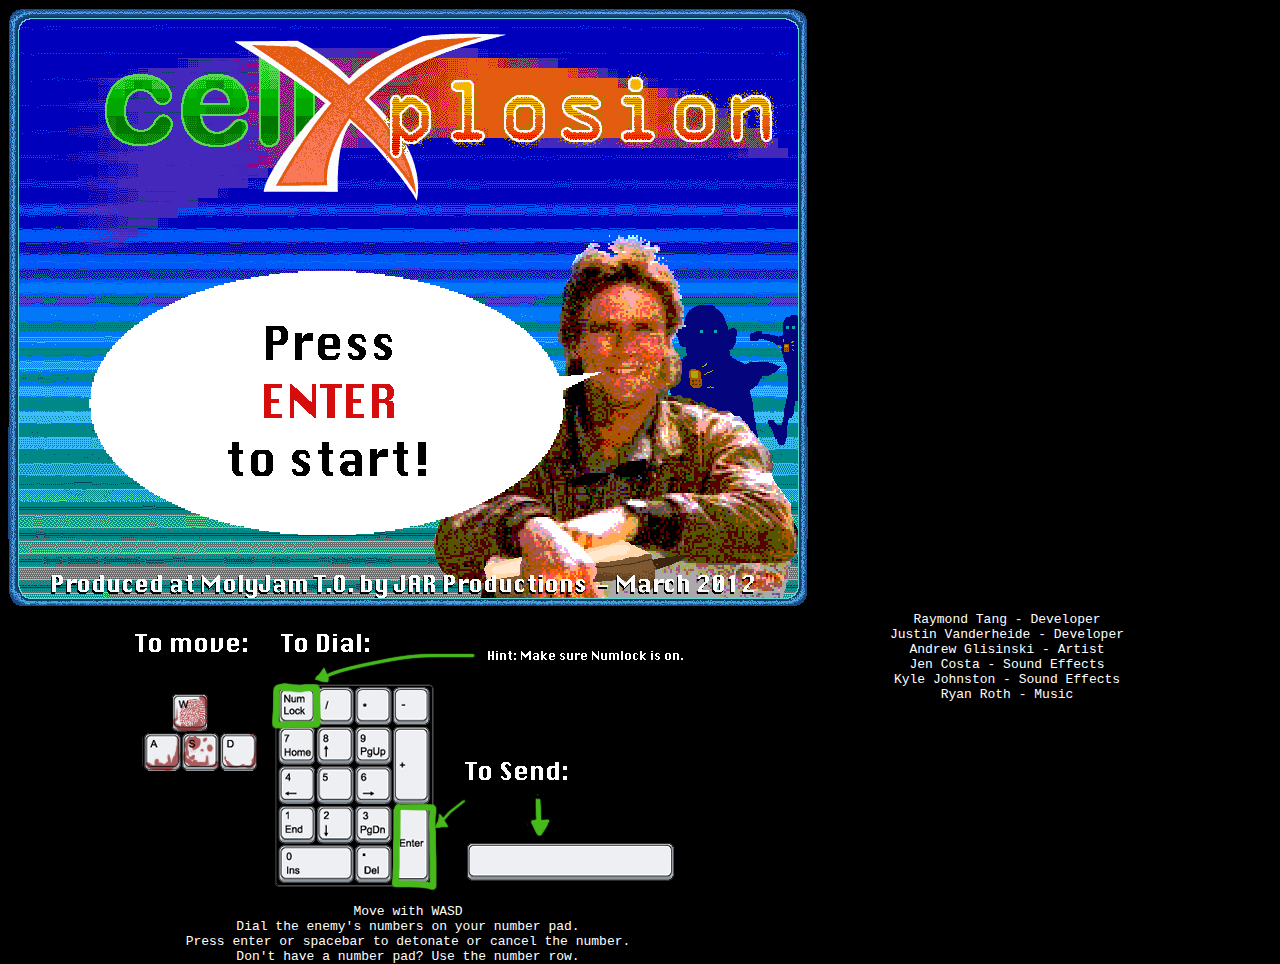
<file: index.html>
<!DOCTYPE html> 
<html> 
  <head>
    <script src="js/jquery.js" type="text/javascript"></script>
    <script src="js/crafty.js" type="text/javascript"></script>
    <script src="js/audio.js" type="text/javascript"></script>
    <script src="js/game.js" type="text/javascript"></script>
    <link href="stylesheets/styles.css" media="screen" rel="stylesheet" type="text/css" />
    <script src="js/analytics.js" type="text/javascript"></script>
  </head> 
  <body> 
    <div id='wrapper'>
      <div id='border-image'></div>
      <div id='warning'></div>
      <div id='cr-stage'>
        <div id='score-box'>
          <div class='number'>0</div>
        </div>
        <div id='killStreak'></div>
        <div id='countdown'><div class="main"></div><div class="subtext"></div></div>
      </div>
      <div id='info-bar'>
        <div id='currentNumber'><span class='num'></span></div>
      </div>
      <div id='explanation'>
        <img src="img/controls.png" />
        <p>Move with WASD</p>
        <p>Dial the enemy's numbers on your number pad.</p>
        <p>Press enter or spacebar to detonate or cancel the number.</p>
        <p>Don't have a number pad? Use the number row.</p>
      </div>
      <div id='credits'>
        <p>Raymond Tang - Developer</p>
        <p>Justin Vanderheide - Developer</p>
        <p>Andrew Glisinski - Artist</p>
        <p>Jen Costa - Sound Effects</p>
        <p>Kyle Johnston - Sound Effects</p>
        <p>Ryan Roth - Music</p>
      </div>
    </div>
  </body> 
</html>
</file>
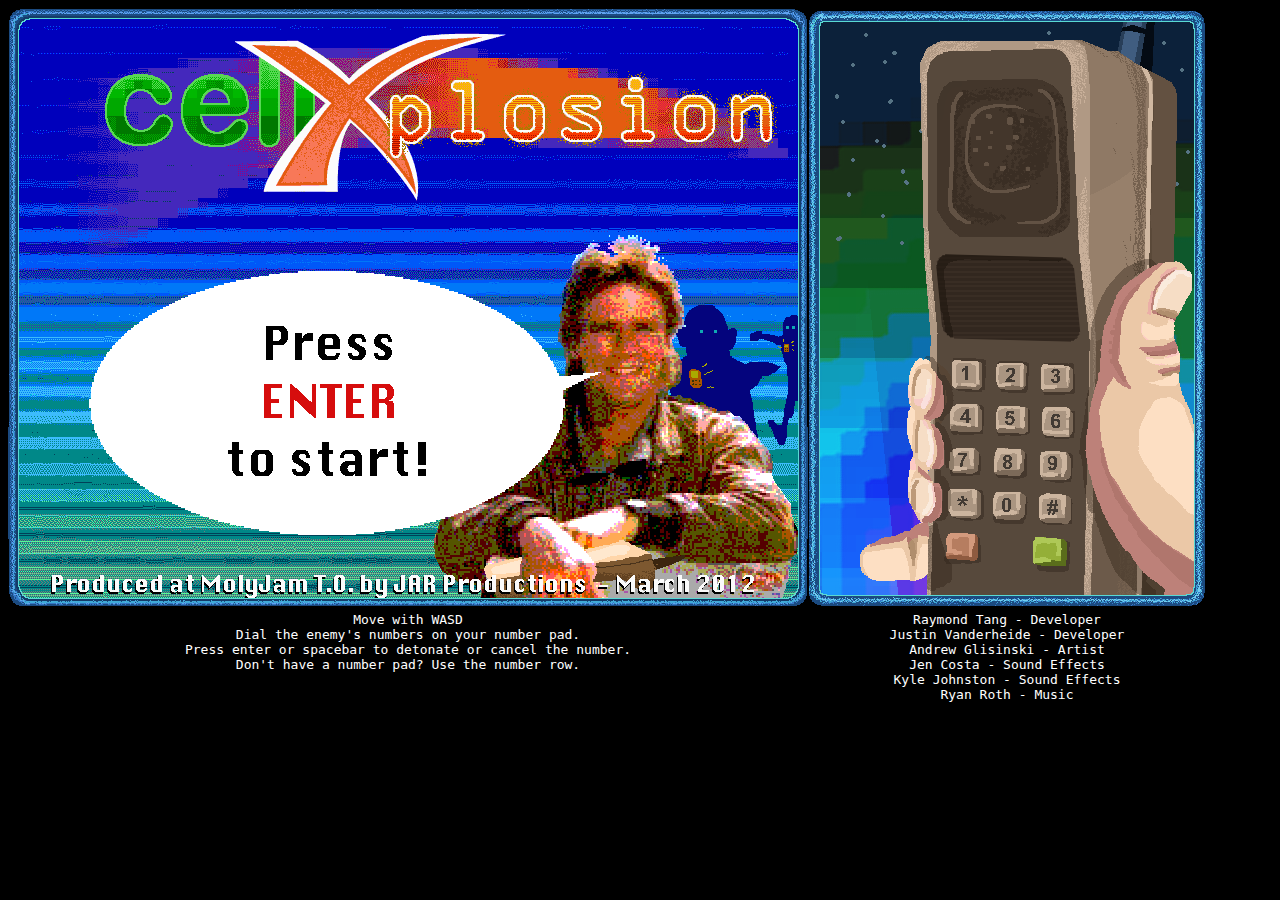
<file: public/index.html>
<!DOCTYPE html> 
<html> 
  <head>
    <script src="js/jquery.js" type="text/javascript"></script> 
    <script src="js/crafty.js" type="text/javascript"></script> 
    <script src="js/game.js" type="text/javascript"></script> 
    <link href="stylesheets/styles.css" media="screen" rel="stylesheet" type="text/css" />
  </head> 
  <body> 
    <div id='wrapper'>
      <div id='border-image'></div>
      <div id='warning'></div>
      <div id='cr-stage'>
        <div id='score-box'>
          <div class='number'>0</div>
        </div>
      </div>
      <div id='info-bar'>
        <div id='currentNumber'><span class='num'></span></div>
      </div>
      <div id='credits'>
        <p>Raymond Tang - Developer</p>
        <p>Justin Vanderheide - Developer</p>
        <p>Andrew Glisinski - Artist</p>
        <p>Jen Costa - Sound Effects</p>
        <p>Kyle Johnston - Sound Effects</p>
        <p>Ryan Roth - Music</p>
      </div>
      <div id='explanation'>
        <p>Move with WASD</p>
        <p>Dial the enemy's numbers on your number pad.</p>
        <p>Press enter or spacebar to detonate or cancel the number.</p>
        <p>Don't have a number pad? Use the number row.</p>
      </div>
    </div>
  </body> 
</html>
</file>
<file: stylesheets/styles.css>
* {
  line-height: normal !important;
}

body {
  background: black;
}

@font-face {
  font-family: "Lcdphone";
  src: url('../fonts/lcdphone.ttf') format("truetype");
}

@font-face {
  font-family: "HappyHell";
  src: url('../fonts/happyhell.ttf') format("truetype");
}

#explanation {
  width: 800px;
  text-align: center;
  float: left;
}

p {
  color: white;
  margin: 0;
  font-family: monospace;
}

.Number {
  color: #F8F8F2;
  text-align: center;
  font-size: 20px;
  font-weight: bold;
  font-family: Arial;
  background: #272822;
  line-height: normal !important;
  border-radius: 10px;
  border: 2px solid #F8F8F2;
}

.typed {
  color: #E4492B;
}

.Text {
  font-family: Arial;
}

.highscore {
  color: #D81B1B;
}

.score {
  color: #1B62D8;
}

.kills {
  color: #779D11;
}

#border-image {
  width: 800px;
  height: 600px;
  position: absolute;
  background-image: url('../img/border.png');
  z-index: 500;
  pointer-events: none;
}

#warning {
  position: absolute;
  width: 800px;
  height: 600px;
  background: red;
  opacity: 0;
  display: none;
  z-index: 505;
  pointer-events: none;
  border-radius: 17px;
}

#cr-stage {
  float: left;
}

#info-bar {
  display: inline-block;
  color: #6DF6F0;
  font-family: "Lcdphone", monospace;
  width: 398px;
  height: 600px;
  background-image: url('../img/cellphone.png');
  color: #E4492B;
  font-size: 26px;
  position: relative;
  opacity: 0;
}

#score-box {
  background-image: url('../img/score_card.png');
  width: 181px;
  height: 60px;
  position: absolute;
  top: 20px;
  right: 20px;
  font-family: "Lcdphone", monospace;
  color: #6DF6F0;
  z-index: 501;
  display: none;
}

#score-box .number{
  font-size: 26px;
  padding-top: 21px;
  text-align: right;
  padding-right: 20px;
}

#killStreak {
  position: absolute;
  top: 93px;
  right: 32px;
  font-family: "Lcdphone", monospace;
  font-size: 30px;
  text-align: right;
  color: #76FB6F;
  z-index: 501;
  opacity: 0;
}

#countdown {
  width: 700px;
  position: absolute;
  top: 208px;
  left: 50px;
  font-family: "HappyHell", monospace;
  font-size: 150px;
  text-align: center;
  color: white;
  z-index: 506;
  display: none;
  opacity: 0;
  -webkit-text-stroke: 2px black;
  text-shadow: black 0 0 15px;
}

#countdown .subtext {
  font-size: 50px;
}

#wrapper {
  width: 1198px;
}

#currentNumber {
  position: absolute;
  top: 281px;
  left: 143px;
}

#credits {
  width: 398px;
  text-align: center;
  float:right;
}
</file>
<file: public/stylesheets/styles.css>
* {
  line-height: normal !important;
}

body {
  background: black;
}

#explanation {
  width: 800px;
  text-align: center;
}

p {
  color: white;
  margin: 0;
  font-family: monospace;
}

.Number {
  color: #F8F8F2;
  text-align: center;
  font-size: 20px;
  font-weight: bold;
  font-family: Arial;
  background: #272822;
  line-height: normal !important;
  border-radius: 10px;
  border: 2px solid #F8F8F2;
}

.typed {
  color: #E4492B;
}

.Text {
  font-family: Arial;
}

.highscore {
  color: #D81B1B;
}

.score {
  color: #1B62D8;
}

.kills {
  color: #779D11;
}

#border-image {
  width: 800px;
  height: 600px;
  position: absolute;
  background-image: url('../img/border.png');
  z-index: 500;
  pointer-events: none;
}

#warning {
  position:absolute;
  width:800px;
  height: 600px;
  background: red;
  opacity: 0;
  z-index: 505;
  pointer-events: none;
}

#cr-stage {
  float: left;
}

#info-bar {
  display: inline-block;
  color: #6DF6F0;
  font-family: monospace;
  width: 398px;
  height: 600px;
  background-image: url('../img/cellphone.png');
}

#score-box {
  background-image: url('../img/score_card.png');
  width: 181px;
  height: 60px;
  position: absolute;
  top: 20px;
  right: 20px;
  font-family: "Lcdphone", monospace;
  color: #6DF6F0;
  z-index: 501;
  display: none;
}

#score-box .number{
  font-size: 26px;
  padding-top: 18px;
  text-align: right;
  padding-right: 20px;
}

#wrapper {
  width: 1198px;
}

#currentNumber {
  top: 279px;
  position: relative;
  left: 147px;
}

#info-bar {
  color: #E4492B;
  font-family: monospace;
  font-size: 27px;
}

#credits {
  width: 398px;
  text-align: center;
  float:right;
}
</file>
